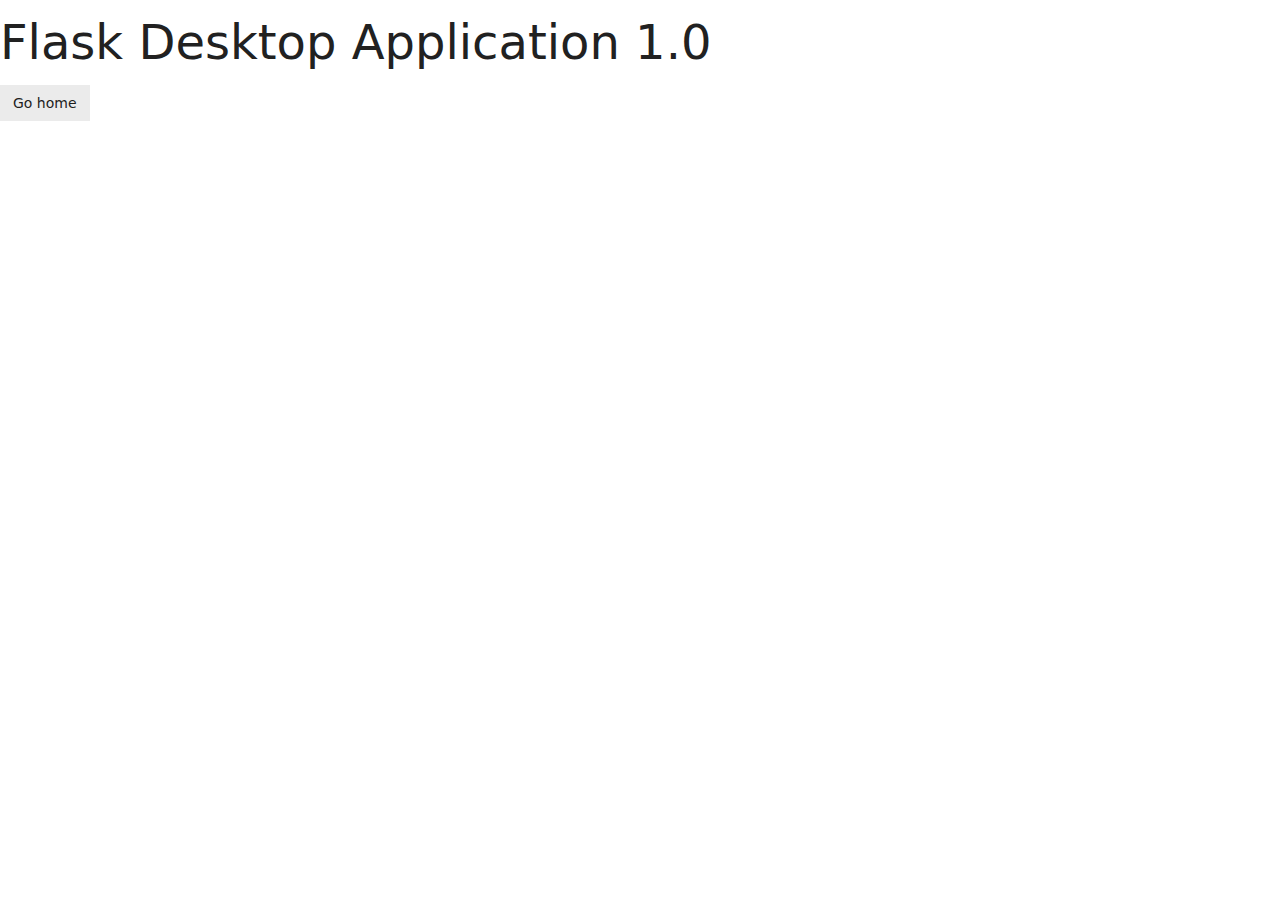
<file: gui/index.html>
<!DOCTYPE html>
<html lang="en">
<head>
    <meta charset="UTF-8">
    <meta name="viewport" content="width=device-width, initial-scale=1.0">
    <meta http-equiv="X-UA-Compatible" content="ie=edge">
    <link rel="stylesheet" href="../static/metro-all.min.css">
    <link rel="stylesheet" href="../static/styles.css">
    <title>FlaskApp</title>
</head>
<body>
    
<h1>Flask Desktop Application 1.0</h1>



<a href="\home" class="button">Go home</a>


<script src="../static/jquery-3.4.1.min.js"></script>
<script src="../static/metro.min.js"></script>
<script src="../static/stop_server.js"></script>


</body>
</html>
</file>
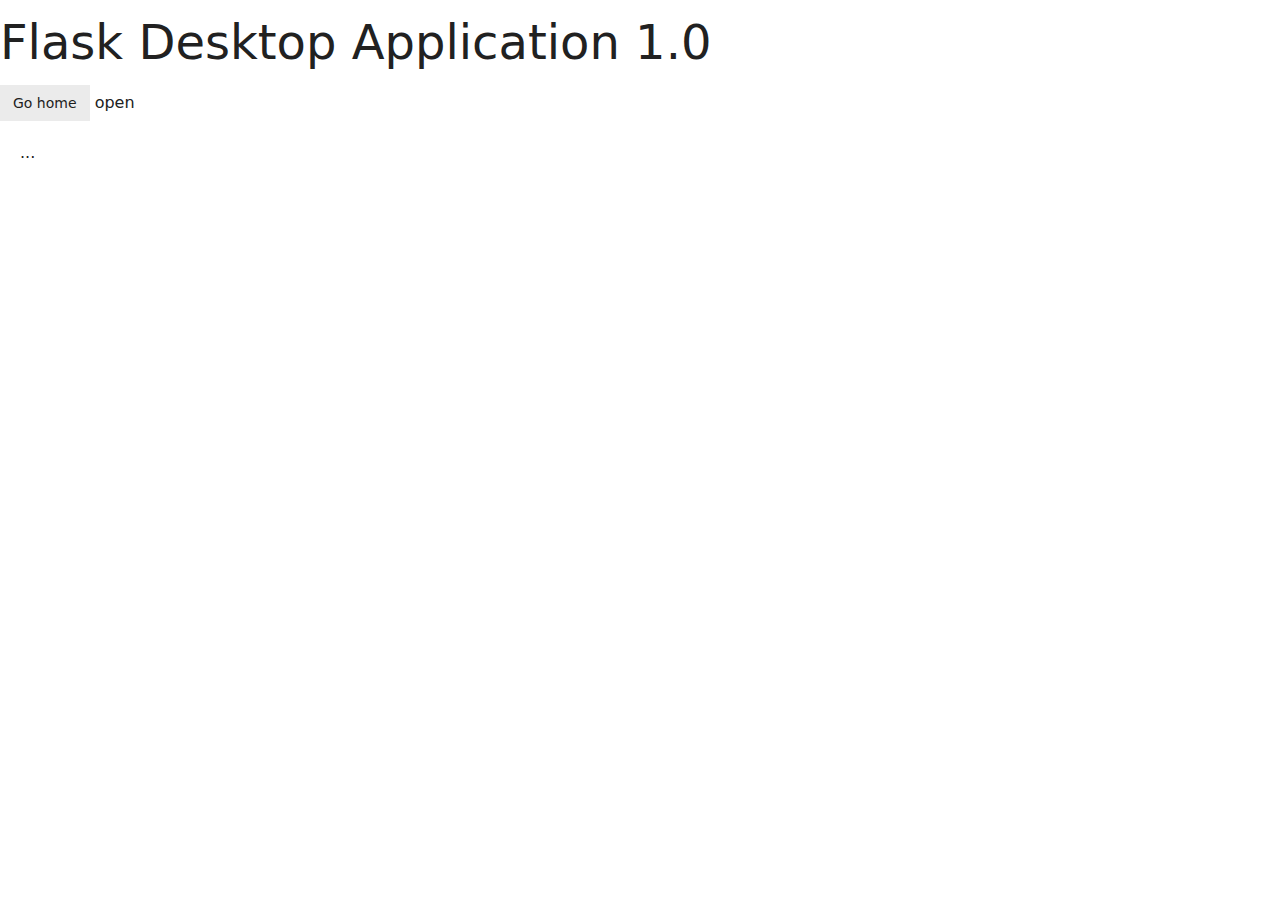
<file: templates/index.html>
<!DOCTYPE html>
<html lang="en">
<head>
    <meta charset="UTF-8">
    <meta name="viewport" content="width=device-width, initial-scale=1.0">
    <meta http-equiv="X-UA-Compatible" content="ie=edge">
    <link rel="stylesheet" href="../static/metro-all.min.css">
    <link rel="stylesheet" href="../static/styles.css">
    <title>FlaskApp</title>
</head>
<body>
    
<h1>Flask Desktop Application 1.0</h1>



<a href="\home" class="button">Go home</a>

<script src="../static/jquery-3.4.1.min.js"></script>
<script src="../static/metro.min.js"></script>
<script src="../static/stop_server.js"></script>
<script src="../static/scripts.js"></script>
<script>    /* Set the width of the side navigation to 250px */
    function openNav() {
      document.getElementById("mySidenav").style.width = "250px";
    }

    /* Set the width of the side navigation to 0 */
    function closeNav() {
      document.getElementById("mySidenav").style.width = "0";
    }
</script>


    <div id="mySidenav" class="sidenav">
      <a href="javascript:void(0)" class="closebtn" onclick="closeNav()">&times;</a>
      <a href="#">About</a>
      <a href="#">Services</a>
      <a href="#">Clients</a>
      <a href="#">Contact</a>
    </div>

    <!-- Use any element to open the sidenav -->
    <span onclick="openNav()">open</span>

    <!-- Add all page content inside this div if you want the side nav to push page content to the right (not used if you only want the sidenav to sit on top of the page -->
    <div id="main">
      ...
    </div>


</body>
</html>
</file>
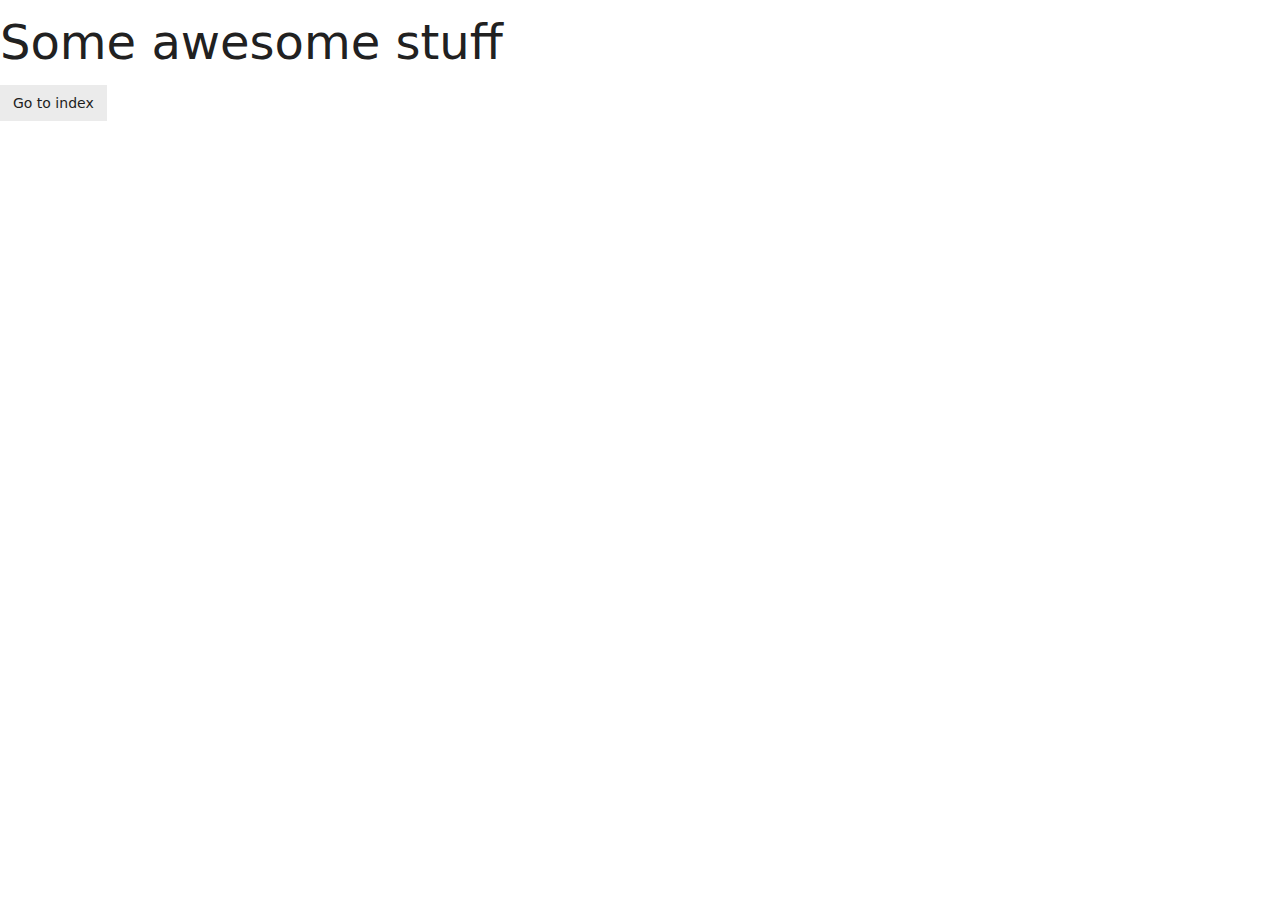
<file: gui/some_page.html>
<!DOCTYPE html>
<html lang="en">
<head>
    <meta charset="UTF-8">
    <meta name="viewport" content="width=device-width, initial-scale=1.0">
    <meta http-equiv="X-UA-Compatible" content="ie=edge">
    <link rel="stylesheet" href="../static/metro-all.min.css">
    <link rel="stylesheet" href="../static/styles.css">
    <title>FlaskApp</title>
</head>
<body>
    
<h1>Some awesome stuff</h1>


<a href="\" class="button">Go to index</a>


<script src="../static/jquery-3.4.1.min.js"></script>
<script src="../static/metro.min.js"></script>
<script src="../static/stop_server.js"></script>


</body>
</html>
</file>
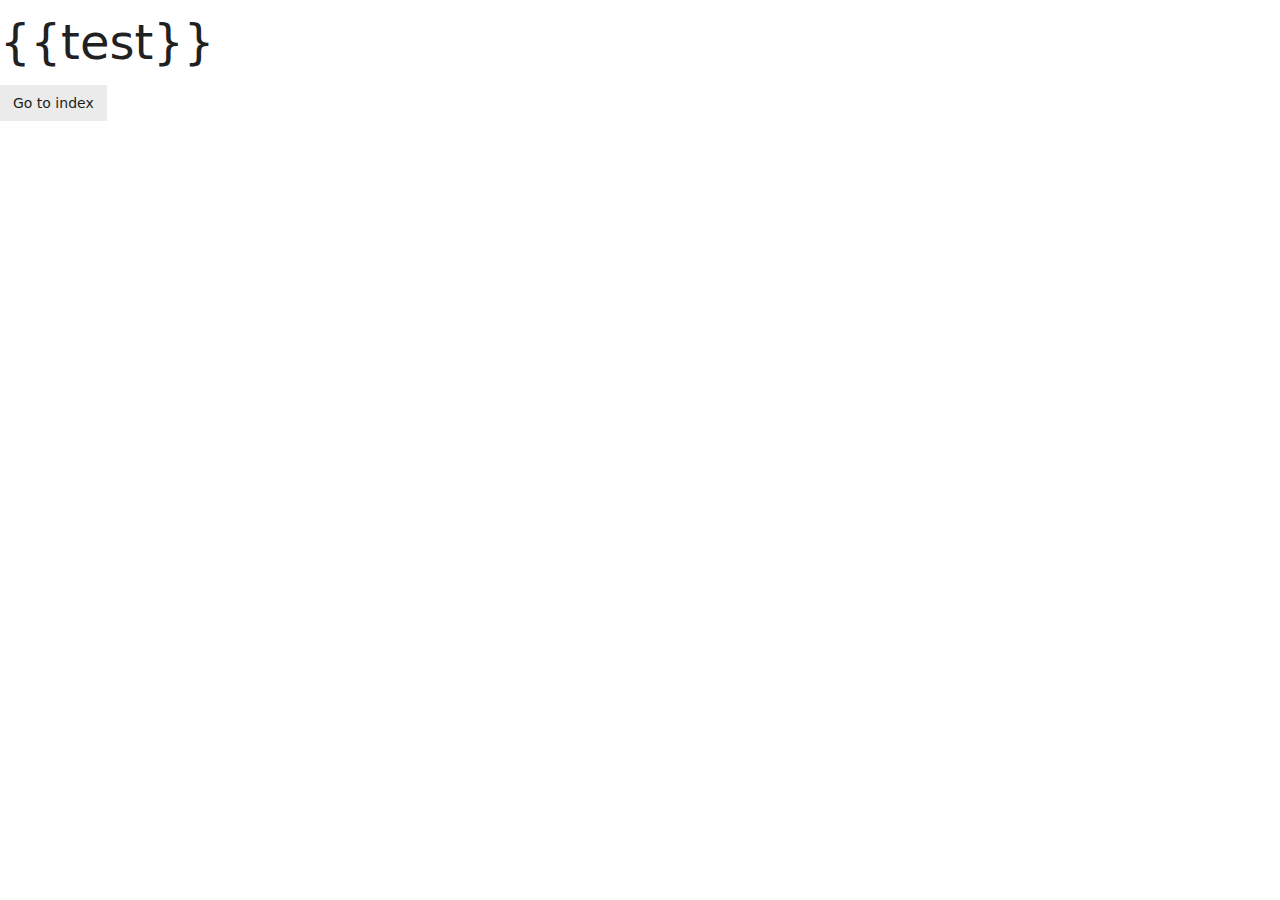
<file: templates/some_page.html>
<!DOCTYPE html>
<html lang="en">
<head>
    <meta charset="UTF-8">
    <meta name="viewport" content="width=device-width, initial-scale=1.0">
    <meta http-equiv="X-UA-Compatible" content="ie=edge">
    <link rel="stylesheet" href="../static/metro-all.min.css">
    <link rel="stylesheet" href="../static/styles.css">
    <title>FlaskApp</title>
</head>
<body>
    
<h1>{{test}}</h1>


<a href="\" class="button">Go to index</a>


<script src="../static/jquery-3.4.1.min.js"></script>
<script src="../static/metro.min.js"></script>
<script src="../static/stop_server.js"></script>


</body>
</html>
</file>
<file: static/styles.css>
/* Custom CSS */
/* The side navigation menu */
.sidenav {
  height: 100%; /* 100% Full-height */
  width: 0; /* 0 width - change this with JavaScript */
  position: fixed; /* Stay in place */
  z-index: 1; /* Stay on top */
  top: 0; /* Stay at the top */
  left: 0;
  background-color: #111; /* Black*/
  overflow-x: hidden; /* Disable horizontal scroll */
  padding-top: 60px; /* Place content 60px from the top */
  transition: 0.5s; /* 0.5 second transition effect to slide in the sidenav */
}

/* The navigation menu links */
.sidenav a {
  padding: 8px 8px 8px 32px;
  text-decoration: none;
  font-size: 25px;
  color: #818181;
  display: block;
  transition: 0.3s;
}

/* When you mouse over the navigation links, change their color */
.sidenav a:hover {
  color: #f1f1f1;
}

/* Position and style the close button (top right corner) */
.sidenav .closebtn {
  position: absolute;
  top: 0;
  right: 25px;
  font-size: 36px;
  margin-left: 50px;
}

/* Style page content - use this if you want to push the page content to the right when you open the side navigation */
#main {
  transition: margin-left .5s;
  padding: 20px;
}

/* On smaller screens, where height is less than 450px, change the style of the sidenav (less padding and a smaller font size) */
@media screen and (max-height: 450px) {
  .sidenav {padding-top: 15px;}
  .sidenav a {font-size: 18px;}
}
</file>
